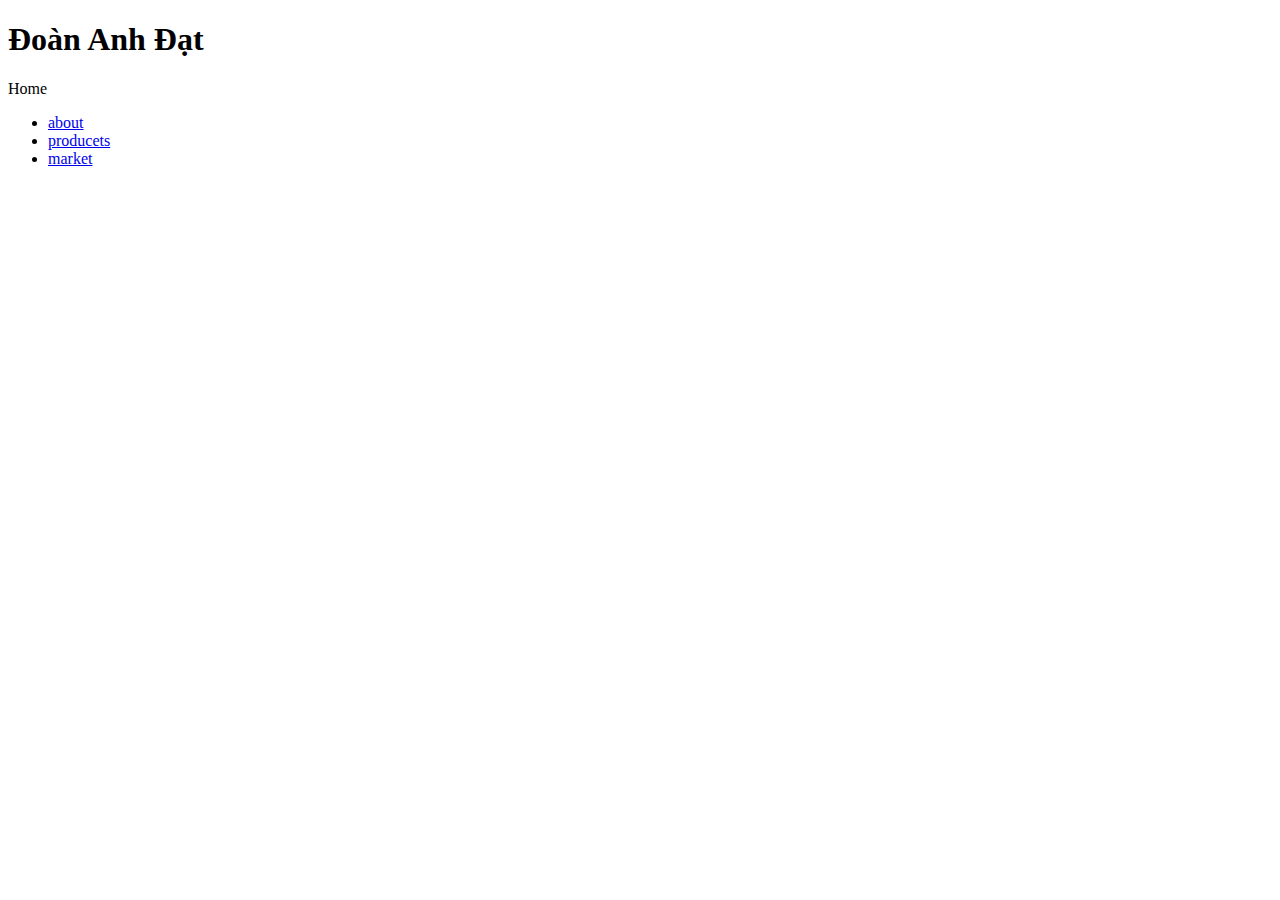
<file: New folder/index.html>
<!DOCTYPE html>
<html lang="en">
<head>
    <meta charset="UTF-8">
    <meta name="viewport" content="width=device-width, initial-scale=1.0">
    <title>Home</title>
</head>
<body>
    <h1>Đoàn Anh Đạt</h1>
    <header>Home</header>
    <ul>
        <li><a href="./about.html">about</a></li>
        <li><a href="./producets.html">producets</a></li>
        <li><a href="./market.html">market</a></li>
    </ul>
</body>
</html>
</file>
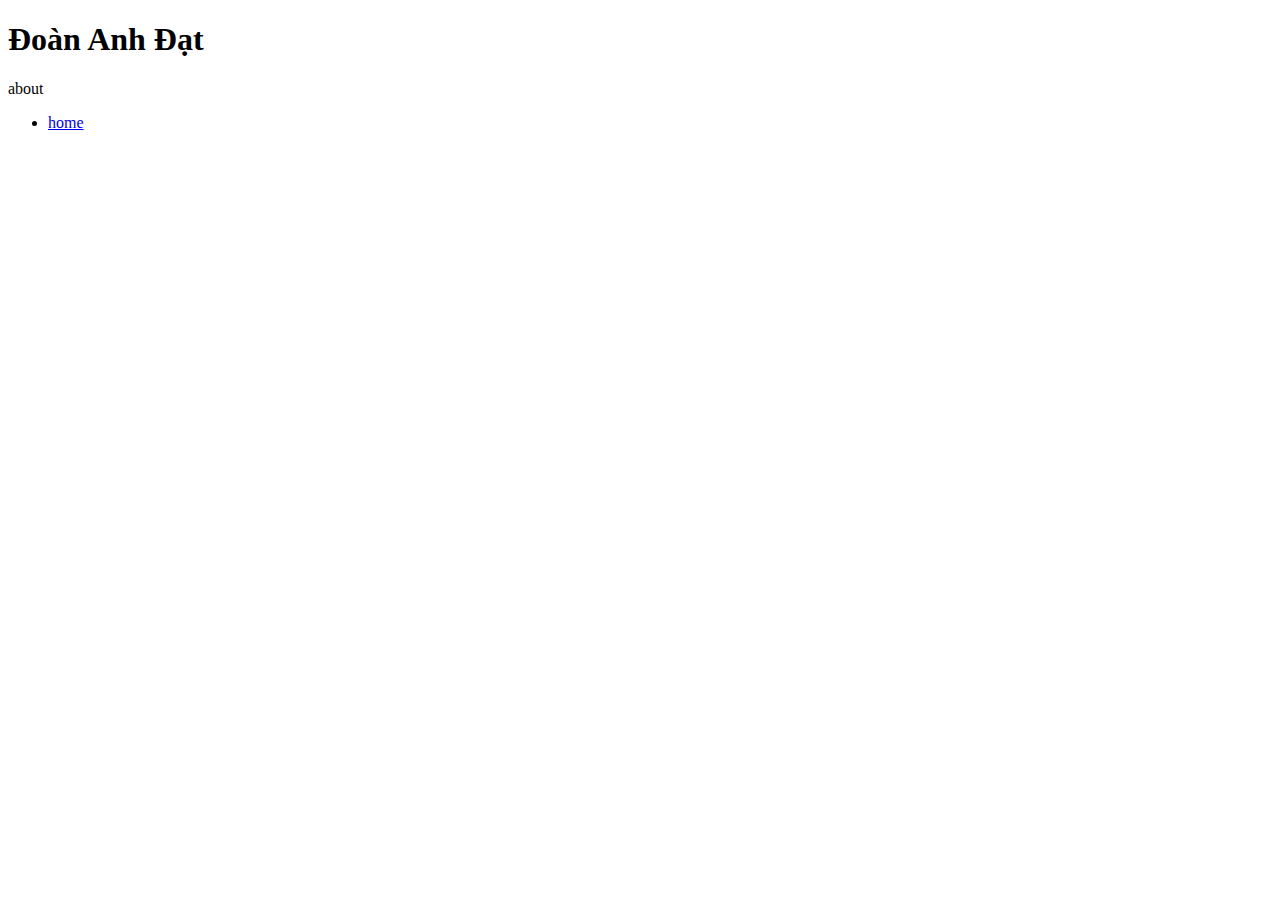
<file: New folder/about.html>
<!DOCTYPE html>
<html lang="en">
<head>
    <meta charset="UTF-8">
    <meta name="viewport" content="width=device-width, initial-scale=1.0">
    <title>about</title>
</head>
<body>
    <h1>Đoàn Anh Đạt</h1>
    <header>about</header>
    <ul>
        <li><a href="./index.html">home</a></li>
    </ul>
</body>
</html>
</file>
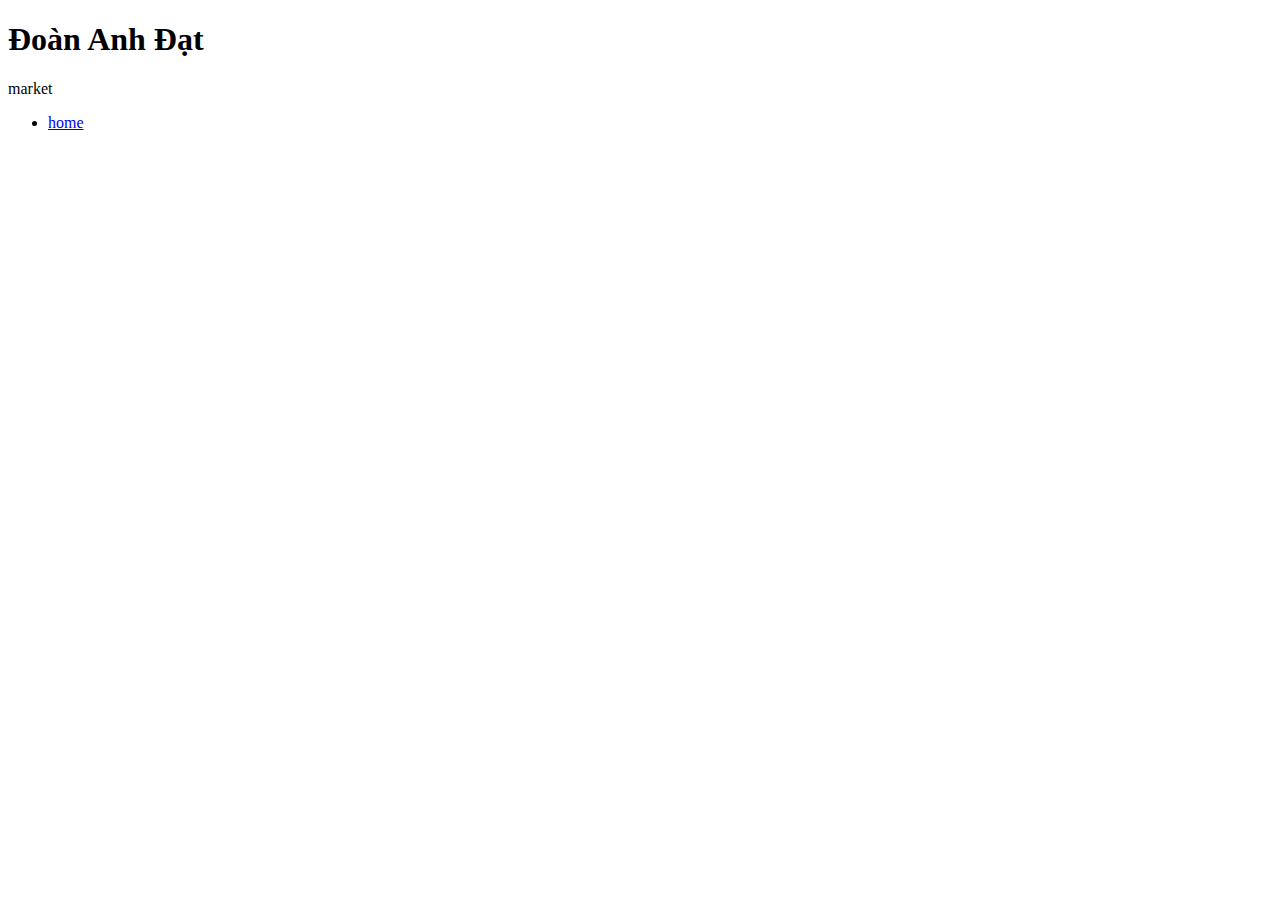
<file: New folder/market.html>
<!DOCTYPE html>
<html lang="en">
<head>
    <meta charset="UTF-8">
    <meta name="viewport" content="width=device-width, initial-scale=1.0">
    <title>market</title>
</head>
<body>
    <h1>Đoàn Anh Đạt</h1>
    <header>market</header>
    <ul>
        <li><a href="./index.html">home</a></li>
    </ul>
</body>
</html>
</file>
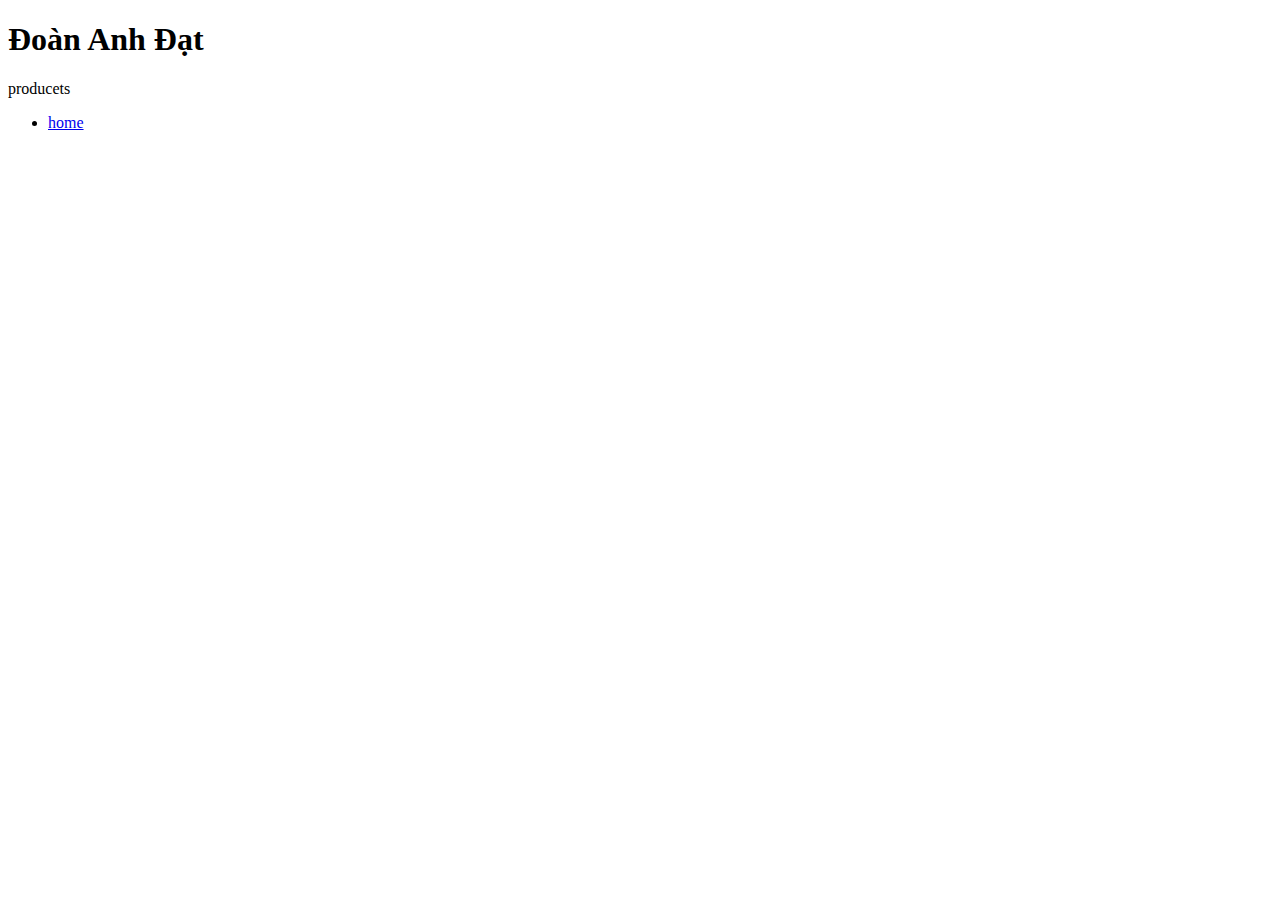
<file: New folder/producets.html>
<!DOCTYPE html>
<html lang="en">
<head>
    <meta charset="UTF-8">
    <meta name="viewport" content="width=device-width, initial-scale=1.0">
    <title>producets</title>
</head>
<body>
    <h1>Đoàn Anh Đạt</h1>
    <header>producets</header>
    <ul>
        <li><a href="./index.html">home</a></li>
    </ul>
</body>
</html>
</file>
